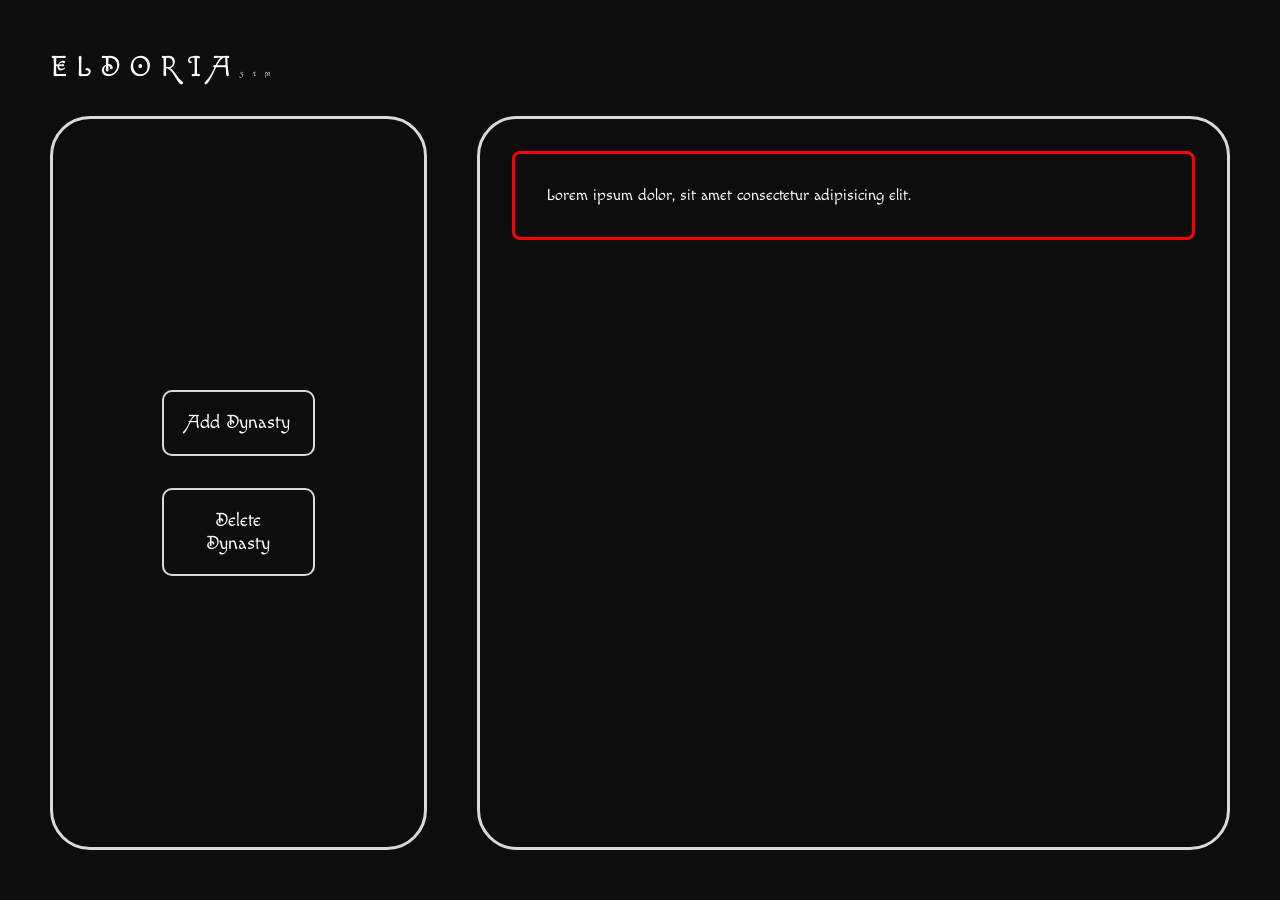
<file: index.html>
<!DOCTYPE html>
<html lang="en">
<head>
	<meta charset="UTF-8">
	<meta name="viewport" content="width=device-width, initial-scale=1.0">
	<title>Eldoria</title>
<link rel="preconnect" href="https://fonts.googleapis.com">
<link rel="preconnect" href="https://fonts.gstatic.com" crossorigin>
<link href="https://fonts.googleapis.com/css2?family=Macondo+Swash+Caps&display=swap" rel="stylesheet">
	<link rel="stylesheet" href="style.css">
</head>
<body>
	<div class="modal-background"></div>
	<header>
		<p class="project-name">ELDORIA<span>SIM</span></p>
	</header>
<div class="container">
	<div class="sidebar-controls">
		<button class="btn-add-dynasty">Add Dynasty</button>
		<button class="btn-delete-dynasty">Delete Dynasty</button>
	</div>
	<div class="main-block">
		<div class="dynasty-block">Lorem ipsum dolor, sit amet consectetur adipisicing elit.</div>
	</div>
	</div>
	
	<div class="modal-box">
	<button class="close-modal-btn">X</button>
		<p>dasdasd</p>
	</div>

	<script src="script.js"></script>
</body>
</html>
</file>
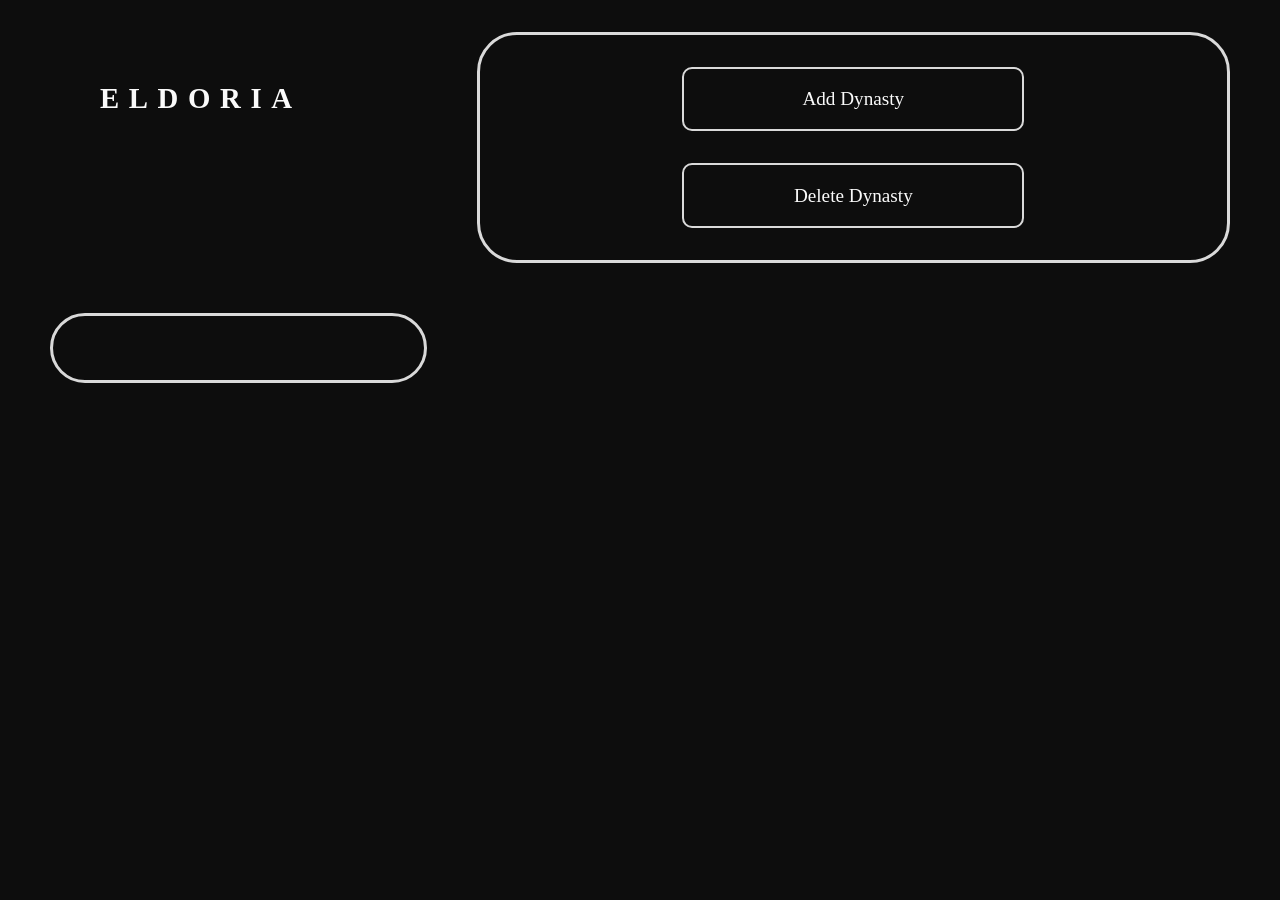
<file: mainpage.html>
<!DOCTYPE html>
<html lang="en">
<head>
	<meta charset="UTF-8">
	<meta name="viewport" content="width=device-width, initial-scale=1.0">
	<title>Eldoria</title>
	<link rel="preconnect" href="https://fonts.googleapis.com">
<link rel="preconnect" href="https://fonts.gstatic.com" crossorigin>
<link href="https://fonts.googleapis.com/css2?family=Epunda+Slab:ital,wght@0,300..900;1,300..900&family=Inconsolata:wght@200..900&family=MedievalSharp&display=swap" rel="stylesheet">
	<link rel="stylesheet" href="style.css">
</head>
<body>
	<div class="container">
		<h1 class="project-name">ELDORIA</h1>
	<div class="sidebar-controls">
		<button class="btn-add-dynasty">Add Dynasty</button>
		<button class="btn-delete-dynasty">Delete Dynasty</button>
	</div>
	<div class="main-block"></div>
	</div>
</body>
</html>
</file>
<file: style.css>
*, *::before, *::after { box-sizing: border-box }
* {
	padding: 0;
	margin: 0;
}

:root{
	--main-bg-color: #0D0D0D;
	--main-font-color: #FAFAFA;
	--main-border-color:#D9D9D9;
	--main-btn-hover: #353839;
	--main-modal-bg: #D9D9D9;
	--main-close-modal-btn: black;
	--main-close-modal-btn-hover: gray;
}

body{
	display: grid;
	grid-template-rows: auto 1fr;
	box-sizing: border-box;
	font-family: "Macondo Swash Caps", cursive;
	background-color:var(--main-bg-color);
	color:var(--main-font-color);

	min-height: 100vh;
}

button{
	color:var(--main-font-color);
	border:2px solid var(--main-border-color);
	border-radius: 10px;
	background-color: transparent;
	font-family: inherit;
	font-size:1.2rem;
	padding:1em;
}
button:hover{
	background-color: var(--main-btn-hover);
	transition: background-color 0.5s; 
}



/* Project name styles */
.project-name{
	font-size: 1.8rem;
	letter-spacing: 0.6rem;

	padding-top: 3.125rem;
	padding-left: 3.125rem;
}
.project-name span{
	font-size: 0.4rem;
}

/* Container styles */
.container{
	display: 	grid;
  grid-template-columns: 1fr 2fr;	
	padding: 2rem 3.125rem 3.125rem;
	gap: 3.125rem;
}

.main-block,
.sidebar-controls {
	border: 3px solid var(--main-border-color);
	border-radius: 40px;
	padding: 2em;
}

/* sidebar styles */
.sidebar-controls {
	display: flex;
	flex-direction: column;
	justify-content:center;
	align-items: center;
	gap: 2em;
}
.btn-add-dynasty,
.btn-delete-dynasty{
	width: 50%;
}

/* main-block styles */
.dynasty-block{
	border: 3px solid red;
	border-radius: 8px;

	padding: 2em;
}

/* Modal styles */
.modal-background{
	visibility: hidden;
	position: absolute;
	background-color: rgba(37, 36, 36, 0.336);
	backdrop-filter: blur(10px);
	width: 100vw;
	height:100vh;


}
.modal-box{
	visibility: hidden;
	position: absolute;
	top:50%;
	left:50%;
	transform: translate(-50%, -50%);

	display:grid;
	grid-template-rows:1fr 6fr;
	
	width:500px;
	height:400px;
	background-color: var(--main-modal-bg);
	border-radius: 30px;
	color:black;
	font-size:1.2rem;

	padding: 1rem 2rem;
}
.close-modal-btn{
	justify-self: right;
	color: var(--main-close-modal-btn);
}
.close-modal-btn:hover{
	background-color: inherit;
	color: var(--main-close-modal-btn-hover);
	transition: color 0.5s
}
</file>
